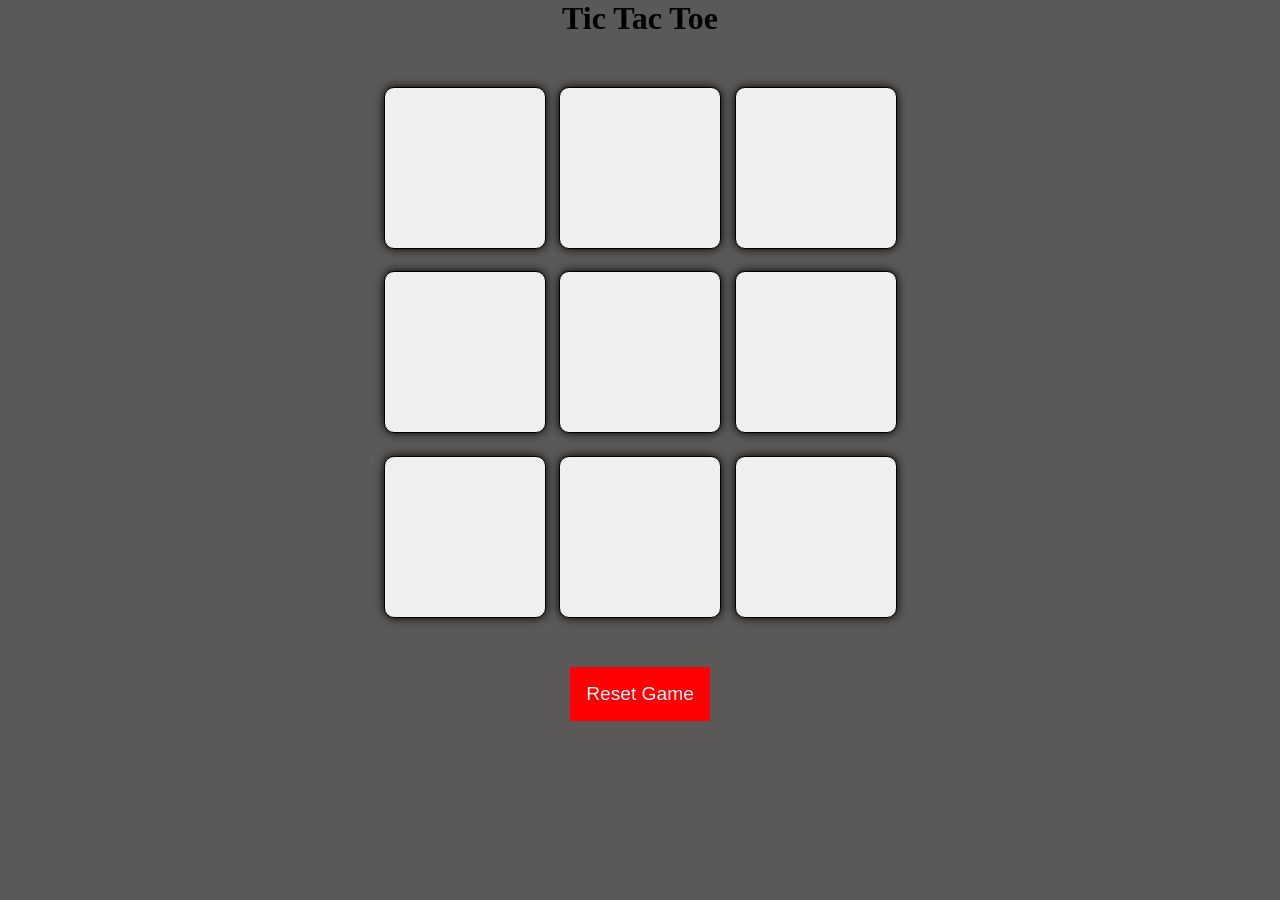
<file: index.html>
<!DOCTYPE html>
<html lang="en">
<head>
    <meta charset="UTF-8">
    <meta name="viewport" content="width=device-width, initial-scale=1.0">
    <title>Tic Tac Toe</title>
</head>
<link rel="stylesheet" href="tac.css">
<body>
  <div class="msg-container hide">
    <p id="msg">Winner</p>
    <button id="new-btn">New Game</button>
</div>
  <main>
    <h1>Tic Tac Toe</h1>
    <div class="container">
        <div class="game">
    <button class="box"></button>
     <button class="box"></button>
      <button class="box"></button>
       <button class="box"></button>
        <button class="box"></button>
         <button class="box"></button>
          <button class="box"></button>
          <button class="box"></button>
        <button class="box"></button>
    </div>
</div>
<button id="reset-btn">Reset Game</button>
  </main>  
   <script src="toe.js"></script>
</body>
</html>
</file>
<file: tac.css>
*{
   border:0;
   margin:0; 
}
body{
    background-color: rgb(90, 89, 87);
    text-align: center;
}
.container{
    height:70vh;
    display: flex;
    justify-content: center;
    align-items: center;
    gap:1.5vmin;
}
.game{
    height:60vmin;
    width:60vmin;
    display: flex;
    justify-content: center;
    align-items: center;
    flex-wrap: wrap;
    gap:1.5vmin;
}
.box{
    height:18vmin;
    width:18vmin;
    border: 1px solid black;
    border-radius: 10px;
    font-size:8vmin;
    color:brown;
    box-shadow: 0 0 10px rgb(0, 0, 0.3);
    cursor:pointer;
}
#reset-btn{
    padding:1rem;
    font-size:1.2rem;
    background-color: red;
    color:aliceblue;
    cursor:pointer;
}
#new-btn{
padding:1rem;
    font-size:1rem;
    background-color: Yellow;
    color:black;
    border-radius: 1rem;
  border: none;
}

.msg-container {
    height: 100vmin;
    display: flex;
    justify-content: center;
    align-items: center;
    flex-direction: column;
    gap: 4rem;
  }
.hide{
    display:none;
}
#msg {
    color: #ffffc7;
    font-size: 5vmin;
  }
</file>
